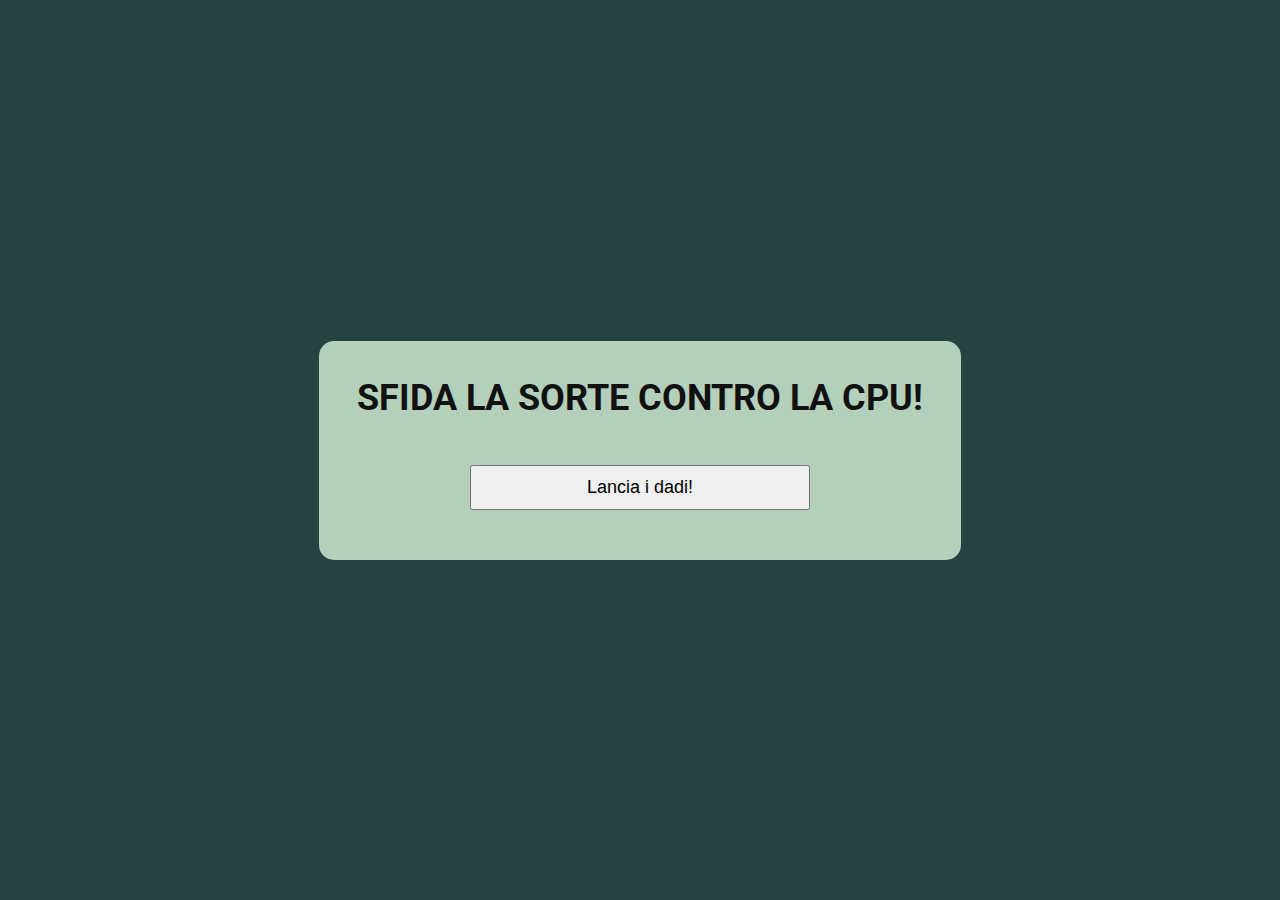
<file: dadi/index.html>
<!DOCTYPE html>
<html>
<head>
    <meta charset="utf-8">
    <meta name="viewport" content="width=device-width, initial-scale=1.0">
    <link rel="stylesheet" href="css/style.css">
    <title>js-mail-dadi</title>
</head>
<body>

    <div class="container">
        <div class="jumbo">

            <h1 id="title">SFIDA LA SORTE CONTRO LA CPU!</h1>

            <div id="table" class="hidden">
                <div class="risultati">
                    <span>USER</span>
                    <span>CPU</span>
                </div>
                <div class="risultati">
                    <span id="user">0</span>
                    <span id="cpu">0</span>
                </div>
            </div>

            <button id="btn" class="btn" type="button" name="btn">Lancia i dadi!</button>

        </div>
    </div>

<!-- SCRIPT -->
<script type="text/javascript" src="js/script.js"></script>

</body>
</html>
</file>
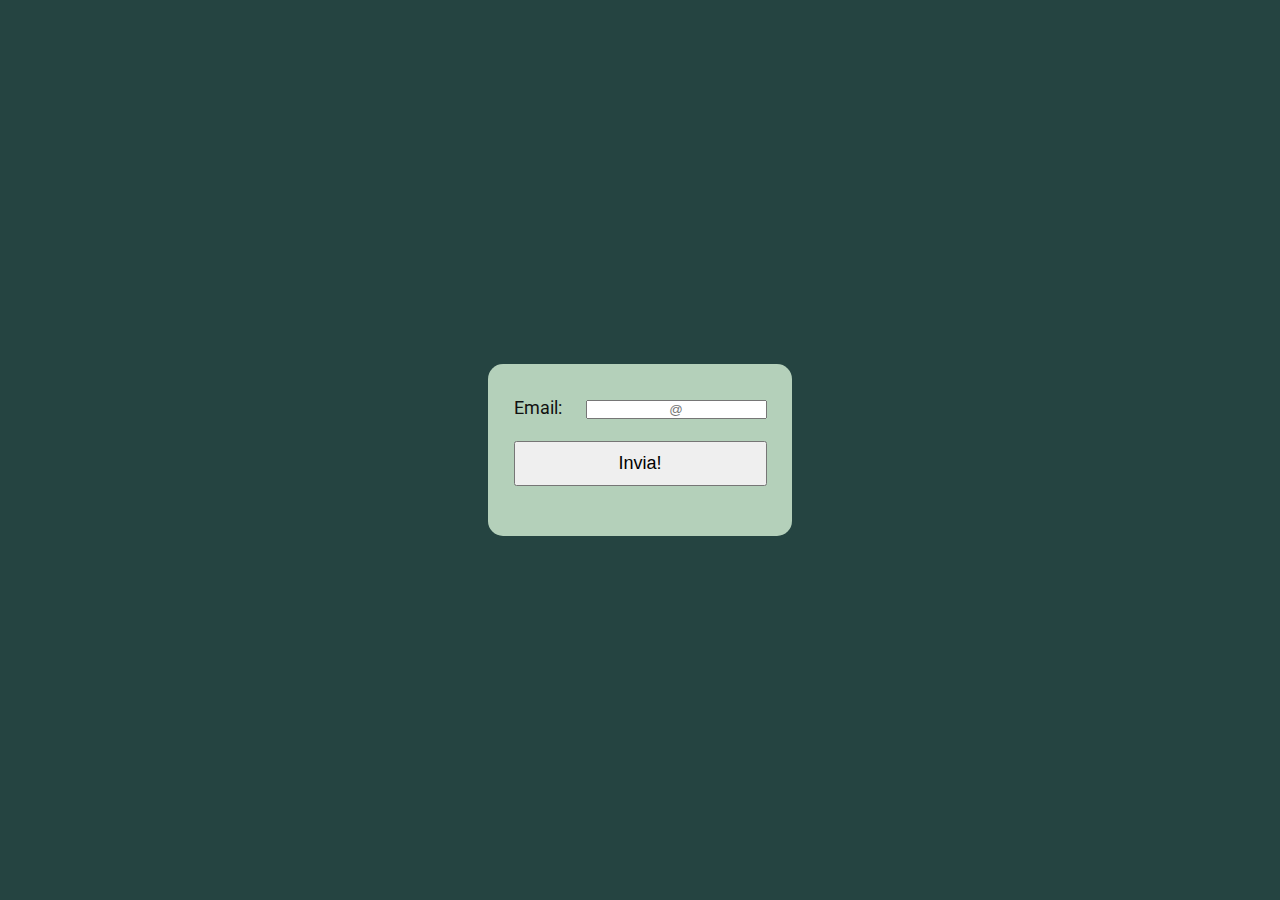
<file: mail/index.html>
<!DOCTYPE html>
<html>
<head>
    <meta charset="utf-8">
    <meta name="viewport" content="width=device-width, initial-scale=1.0">
    <link rel="stylesheet" href="css/style.css">
    <title>js-mail-dadi</title>
</head>
<body>

    <div class="container">
        <div class="jumbo">

            <div>
                <label for="email">Email:</label>
                <input id="email" type="text" name="email" value="" placeholder="@">
            </div>

            <button id="btn" class="btn" type="button" name="btn">Invia!</button>

        </div>
    </div>

<!-- SCRIPT -->
<script type="text/javascript" src="js/script.js"></script>

</body>
</html>
</file>
<file: dadi/css/style.css>
/* Regole generali */
@import url('https://fonts.googleapis.com/css2?family=Roboto:ital,wght@0,100;0,300;0,400;0,500;0,700;0,900;1,100;1,300;1,400;1,500;1,700;1,900&display=swap');

* {
    margin: 0;
    padding: 0;
    box-sizing: border-box;
}

body {
    font-family: 'Roboto', sans-serif;
    font-size: 18px;
}

/* Classi di appoggio */
.hidden {
    display: none;
}

/* Contenuto */
.container {
    display: flex;
    height: 100vh;
    justify-content: center;
    align-items: center;
    background-color: #254441;
    color: #111;
}

.jumbo {
    display: flex;
    flex-direction: column;
    align-items: center;
    padding: 30px 3%;
    min-width: 500px;
    background-color: #B4D0BA;
    text-align: center;
    border-radius: 15px;
    line-height: 1.5;
    overflow: hidden;
}

h1 {
    margin-bottom: 20px;
}

#table {
    padding: 10px 15px;
    width: 60%;
    background-color: #ddd;
    border-radius: 15px;
}

.risultati {
    display: flex;
    justify-content: space-around;
    font-size: 22px;
}

.btn {
    margin: 20px 0;
    padding: 10px;
    width: 60%;
    font-size: 18px;
}
</file>
<file: mail/css/style.css>
/* Regole generali */
@import url('https://fonts.googleapis.com/css2?family=Roboto:ital,wght@0,100;0,300;0,400;0,500;0,700;0,900;1,100;1,300;1,400;1,500;1,700;1,900&display=swap');

* {
    margin: 0;
    padding: 0;
    box-sizing: border-box;
}

body {
    font-family: 'Roboto', sans-serif;
    font-size: 18px;
}

/* Classi di appoggio */
.hidden {
    display: none;
}

/* Contenuto */
.container {
    display: flex;
    height: 100vh;
    justify-content: center;
    align-items: center;
    background-color: #254441;
    color: #111;
}

.jumbo {
    display: flex;
    flex-direction: column;
    align-items: center;
    padding: 30px 2%;
    background-color: #B4D0BA;
    text-align: center;
    border-radius: 15px;
    line-height: 1.5;
    overflow: hidden;
}

h1 {
    margin-bottom: 20px;
}

#email {
    margin-left: 20px;
    text-align: center;
}


.btn {
    margin: 20px 0;
    padding: 10px;
    width: 100%;
    font-size: 18px;
}
</file>
